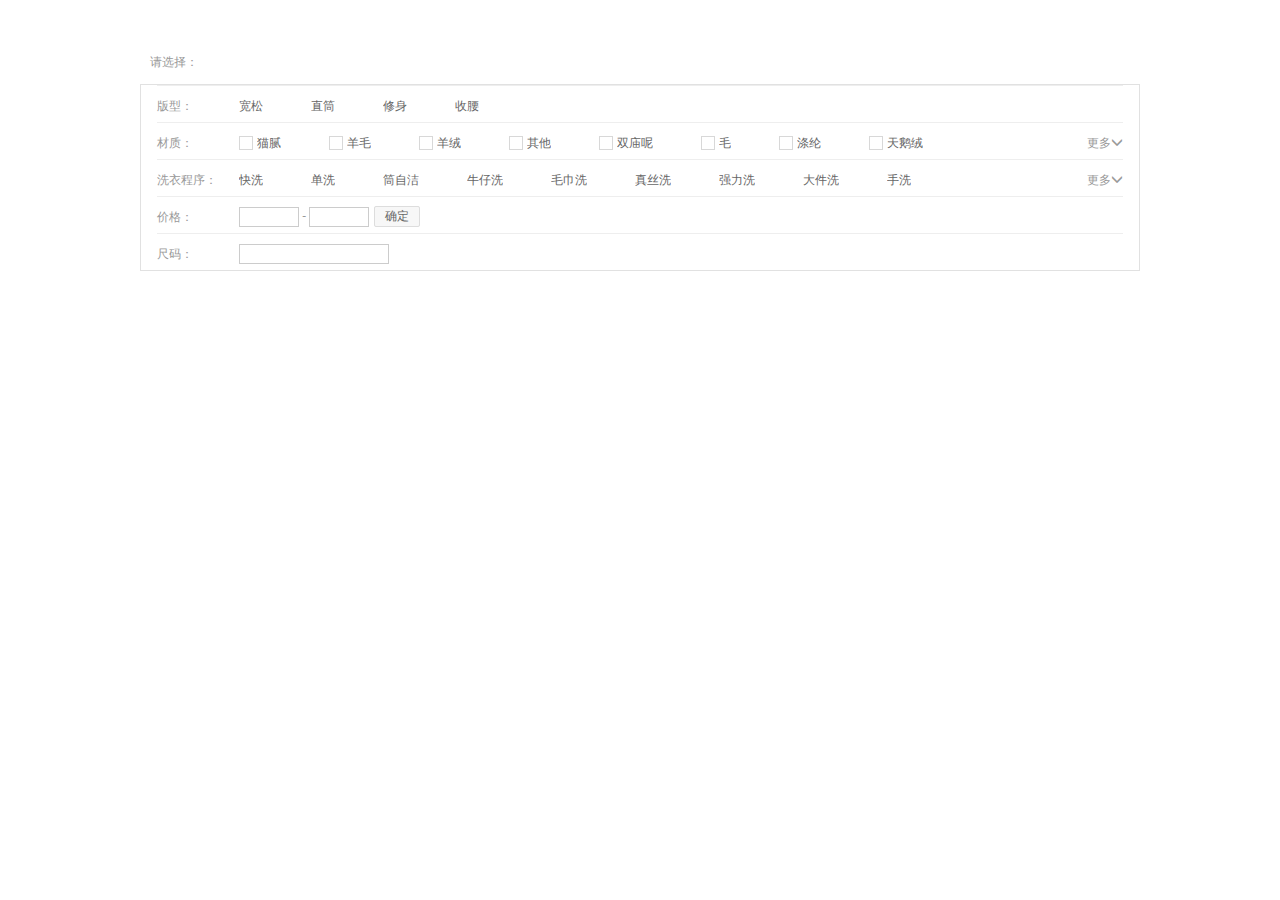
<file: index.html>
<!DOCTYPE html>
<html>
<head>
	<meta charset="UTF-8">
	<title>queryPanel</title>
	<link rel="stylesheet" type="text/css" href="css/bootstrap.css">
	<link rel="stylesheet" type="text/css" href="css/querypanel.css">
	<style type="text/css">
	body {
		margin: 50px;
	}
	</style>
	<script type="text/javascript" src="js/angular.js"></script>
</head>
<body ng-app="querypanel">
<div query-panel></div>
<script type="text/javascript" src="js/app.js"></script>
</body>
</html>
</file>
<file: css/querypanel.css>
.query-panel {
	width: 1000px;
	margin: auto;
	font-size: 12px; 
}

.query-panel ul {
	color: #666;
	list-style-type: none;
	padding: 0;
	margin: 0;
}
.query-panel a {
	text-decoration: none;
	color: #666;
}

.selected-box {
	padding: 0 10px;
	color: #999;
}
.selected-box .tips {
	float: left;
	line-height: 24px;
}
.selected-box .condition {
	margin-right: 3px;
    padding: 3px 6px 2px 6px;
    border: solid 1px #ddd;	
    float: left;
}
.selected-box .condition:hover {
	border: 1px solid #f69;
	color: #f69;
}
.selected-box .condition .condition-title {
	float: left;
}
.selected-box .condition .condition-text {
    max-width: 150px;
    white-space: nowrap;
    text-overflow: ellipsis;
    overflow: hidden;
    float: left;
}
.selected-box .condition-icon-x {
	display: inline-block;
    width: 11px;
    height: 11px;
    margin-left: 4px;
    background: url('../img/querypanel-icon.png') no-repeat;
    background-position: -113px -13px;	
}
.selected-box:after {
	content: "";
    display: block;
    clear: both;
    height: 0;
}

.query-box {
	margin-top: 10px;
	border: 1px solid #e1e1e1;
	padding: 0 16px;
	position: relative;
	color: #999;
}

.query-box .field {
	border-top: solid 1px #eee;
	position: relative;
}
.query-box .field.first {
	border: 0;
}

.query-box .field-title {
	position: absolute;
	left: 0;
	top: 12px;
}

.query-box .field-content {
	margin: 0 150px 0 70px;
}
.query-box .field-content .items-wrapper {
	height: 36px;
	overflow: hidden;
}
.query-box .field-content.expanded .items-wrapper {
	height: auto;
	overflow: auto;
	max-height: 125px;
}
.query-box .field-content .items:after {
	content: "";
    display: block;
    clear: both;
    height: 0;
}
.query-box .field-content li{
	cursor: pointer;
	float: left;
	height: 12px;
	margin: 12px 36px 12px 12px;
}
.query-box .field-content li.selected {
	color: #f69;
}
.query-box .field-content li:hover {
	color: #f69;
}
.query-box .field-content .item-text {
	max-width: 140px;
    white-space: nowrap;
    text-overflow: ellipsis;
    overflow: hidden;
    float: left;
}
.query-box .field-content .icon-filter {
	float: left;
    width: 16px;
    height: 16px;
    margin-top: -1px;
    margin-right: 2px;
    background: url('../img/querypanel-icon.png') no-repeat;
    background-position: -43px -10px;
}
.query-box .field-content .icon-filter.selected {
	background-position: -70px -10px;
}
.query-box .price-wrapper .split {
	padding: 0 3px;
}
.query-box .price-wrapper .btn-confirm {
	border: 1px solid #DDD;
	background-color: #f7f7f7;
	margin-left: 5px;
    padding: 2px 10px 3px;
    border-radius: 2px;
}
.query-box .price-wrapper .btn-confirm:hover {
	color: #f69;
}
.query-box input {
	color: #000;
	width: 60px;
	height: 20px;
    line-height: 20px;
    border: 1px solid #CCC;
    vertical-align: middle;
}
.query-box .price-wrapper,.text-wrapper {
	height: 36px;
	overflow: hidden;
	padding: 10px 0 6px 12px;
}
.query-box .text-wrapper input {
	width: 150px;
}

.query-box .field-operation {
	position: absolute;
	right: 0;
	top: 12px;	
}
.query-box .field-operation .show-more {
	margin-left: 16px;
	cursor: pointer;
}
.query-box .field-operation .show-more:hover {
	color: #666;
}
</file>
